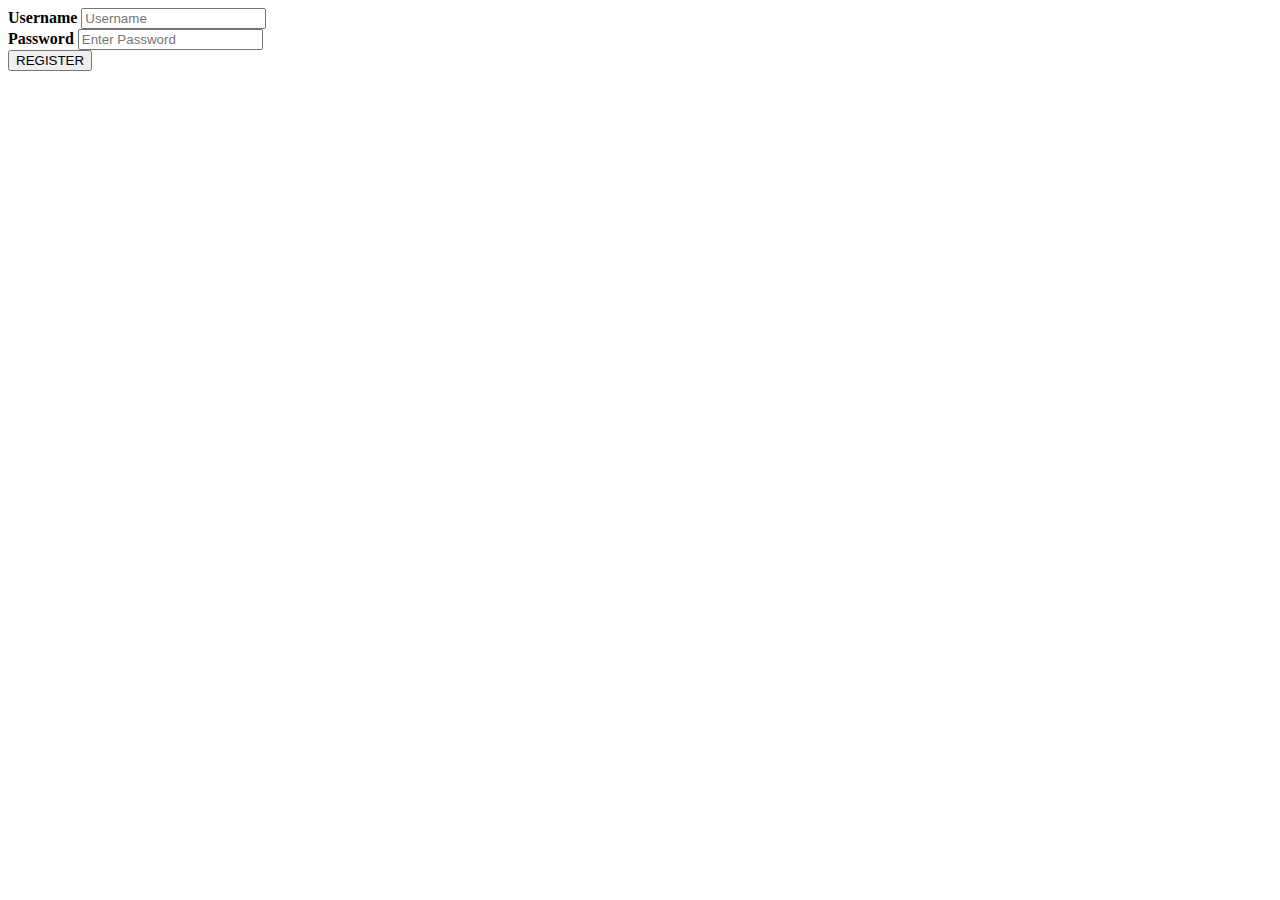
<file: loginform/index.html>
<!DOCTYPE html>
<html lang="en">
  <head>
    <meta charset="UTF-8" />
    <meta name="viewport" content="width=device-width, initial-scale=1.0" />
    <meta http-equiv="X-UA-Compatible" content="ie=edge" />
    <title>Registration Form</title>
  </head>
  <form action="action">
      <div class = "container">
          
          <div>
          <label for="name"><b>Username</b></label>
          <input type="text"
          placeholder="Username"
          name = "name"
          id =""name"
          required
          />
      </div>
      </div>
      <div class="container">
      <div>
        <label for="psw"><b>Password</b></label>
        <input
          type="password"
          placeholder="Enter Password"
          name="password"
          id="psw"
          required
        />
      
      </div>

      <button type="submit" class ="registerbtn">REGISTER</button>
      </form>
    </body>
      </html>
</file>
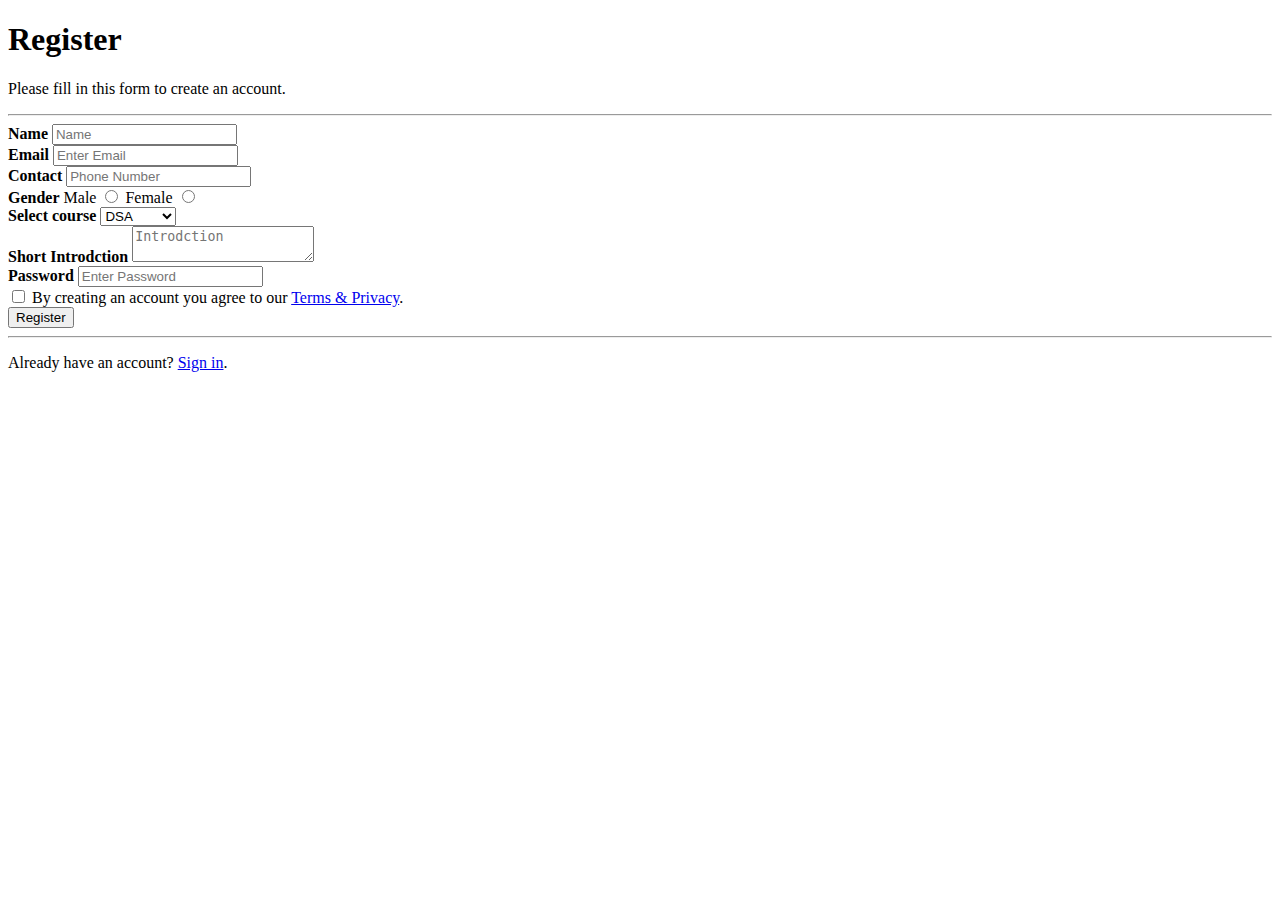
<file: Reg/index.html>
<!DOCTYPE html>
<html lang="en">
  <head>
    <meta charset="UTF-8" />
    <meta name="viewport" content="width=device-width, initial-scale=1.0" />
    <meta http-equiv="X-UA-Compatible" content="ie=edge" />
    <title>Registration Form</title>
  </head>
  <body>
    <form action="/action">
      <div class="container">
        <h1>Register</h1>
        <p>Please fill in this form to create an account.</p>
        <hr />

        <div>
          <label for="name"><b>Name</b></label>
          <input
            type="text"
            placeholder="Name"
            name="name"
            id="name"
            required
          />
        </div>

        <div>
          <label for="email"><b>Email</b></label>
          <input
            type="email"
            placeholder="Enter Email"
            name="email"
            id="email"
            required
          />
        </div>

        <div>
          <label for="phone"><b>Contact</b></label>
          <input
            type="number"
            placeholder="Phone Number"
            name="phone"
            id="phone"
            required
          />
        </div>

        <div>
          <label><b>Gender</b></label>
          <label for="male-gender">Male</label>
          <input
            type="radio"
            name="gender"
            id="male-gender"
            value="male"
            required
          />
          <label for="female-gender">Female</label>
          <input
            type="radio"
            name="gender"
            id="female-gender"
            value="female"
            required
          />
        </div>

        <div>
          <label for="course"><b>Select course</b></label>
          <select id="course" name="course">
            <option value="DSA">DSA</option>
            <option value="Frontend">Frontend</option>
            <option value="Backend">Backend</option>
            <option value="Fullstack">Fullstack</option>
          </select>
        </div>

        <div>
          <label for="description"><b>Short Introdction</b></label>
          <textarea
            placeholder="Introdction"
            name="description"
            id="description"
            required
          ></textarea>
        </div>

        <div>
          <label for="psw"><b>Password</b></label>
          <input
            type="password"
            placeholder="Enter Password"
            name="password"
            id="psw"
            required
          />
        </div>

        <div>
          <input type="checkbox" id="tc" name="tc" required />
          <label for="tc"> By creating an account you agree to our </label>
          <a href="#">Terms & Privacy</a>.
        </div>

        <button type="submit" class="registerbtn">Register</button>
      </div>

      <hr />

      <div class="container signin">
        <p>Already have an account? <a href="#">Sign in</a>.</p>
      </div>
    </form>
  </body>
</html>
</file>
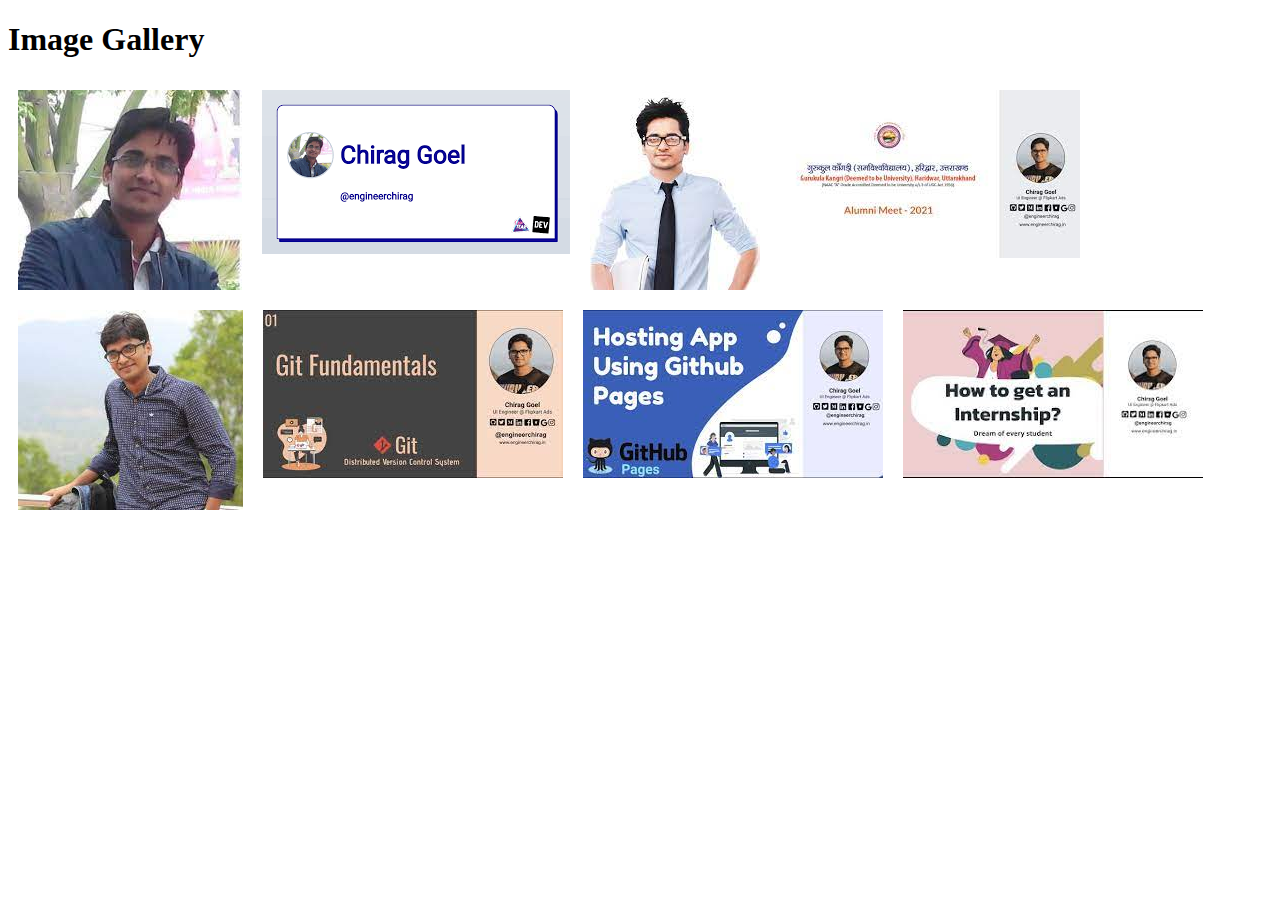
<file: imagegallery.html>
<!DOCTYPE html>
<html lang="en">
  <head>
    <meta charset="UTF-8" />
    <meta name="viewport" content="width=device-width, initial-scale=1.0" />
    <meta http-equiv="X-UA-Compatible" content="ie=edge" />
    <title>Image Gallery</title>
    <style>
      .container > div {
        float: left;
        height: 200px;
        overflow: hidden;
        margin: 10px;
      }
    </style>
  </head>
  <body>
    <h1>Image Gallery</h1>
    <div class="container">
      <div>
        <img
          src="[data-uri]"
          placeholder="Chirag Goel"
        />
      </div>
      <div>
        <img
          src="[data-uri]"
          placeholder="Chirag Goel"
        />
      </div>
      <div>
        <img
          src="[data-uri]"
          placeholder="Chirag Goel"
        />
      </div>
      <div>
        <img
          src="[data-uri]"
          placeholder="Chirag Goel"
        />
      </div>
      <div>
        <img
          src="[data-uri]"
          placeholder="Chirag Goel"
        />
      </div>
      <div>
        <img
          src="[data-uri]"
          placeholder="Chirag Goel"
        />
      </div>
      <div>
        <img
          src="[data-uri]"
          placeholder="Chirag Goel"
        />
      </div>
      <div>
        <img
          src="[data-uri]"
          placeholder="Chirag Goel"
        />
      </div>
    </div>
  </body>
</html>
</file>
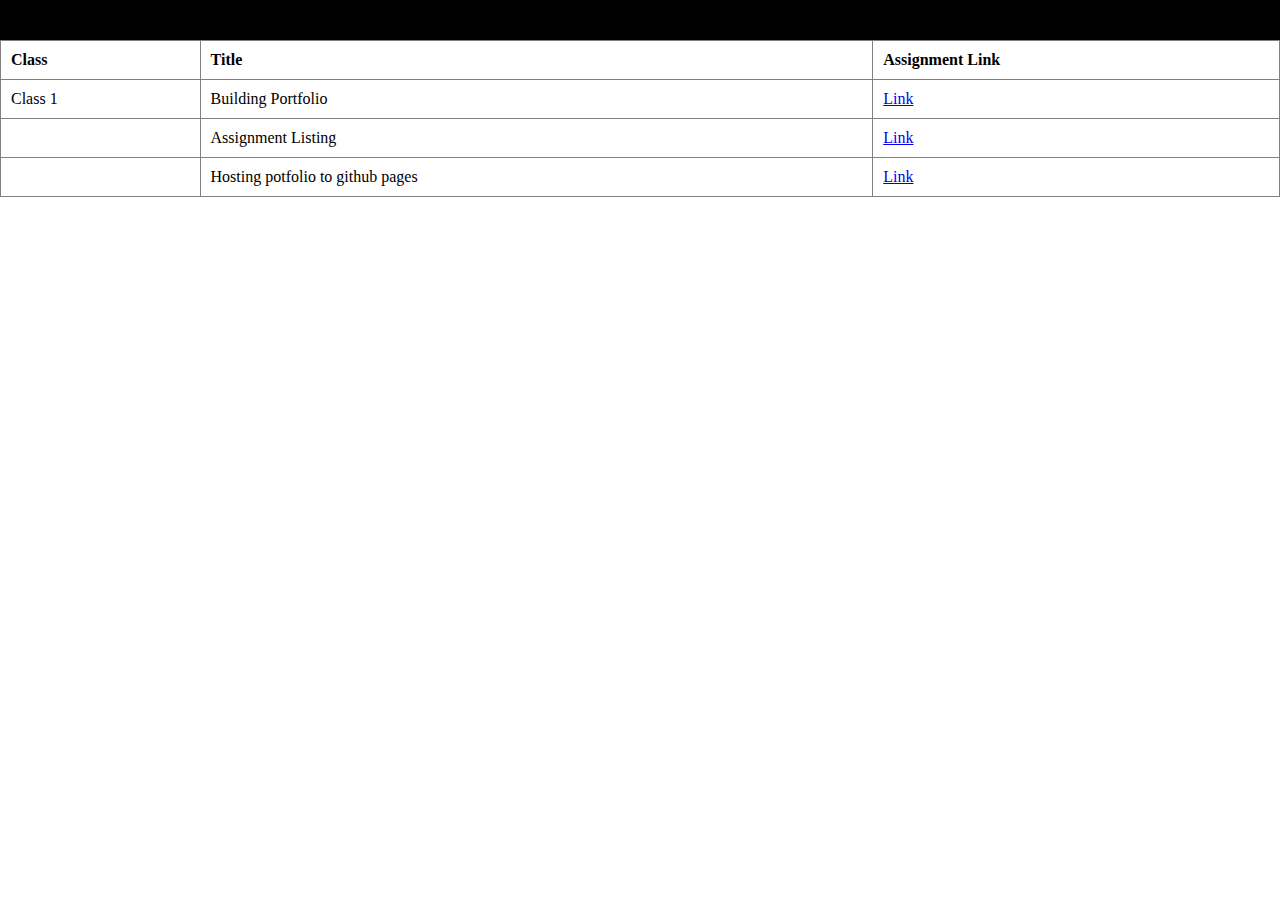
<file: table.html>
<!DOCTYPE html>
<html lang="en">
<head>
    <meta charset="UTF-8">
    <meta http-equiv="X-UA-Compatible" content="IE=edge">
    <meta name="viewport" content="width=device-width, initial-scale=1.0">
    <title>Assignments</title>
    <style>
      body {
        padding: 0;
        margin: 0;
      }
      #header {
        height: 40px;
        background-color: black;
      }
      .assignment-table {
        width: 100%;
        border-collapse: collapse;
      }
      th {
        text-align: left;
        padding: 10px;
      }
      td {
        padding: 10px;
      }
    </style>
</head>
<body>
    <header class="width-100" id="header">Header</header>
    <table border="1" width="100%" class="assignment-table">
      <thead>
        <tr>
          <th>Class</th>
          <th>Title</th>
          <th>Assignment Link</th>
        </tr>
      </thead>
      <tbody>
        <tr>
          <td>Class 1</td>
          <td>Building Portfolio</td>
          <td><a href="https://github.com/Arunkanth27/Front-end-"> Link </a></td>
        </tr>
        <tr>
          <td></td>
          <td>Assignment Listing</td>
          <td><a href="https://github.com/Arunkanth27/Front-end-"> Link </a></td>
        </tr>
        <tr>
          <td></td>
          <td>Hosting potfolio to github pages</td>
          <td><a href="https://arunkanth27.github.io/Front-end-/"> Link </a></td>
        </tr>
      </tbody>
    </table>
</body>
</html>
</file>
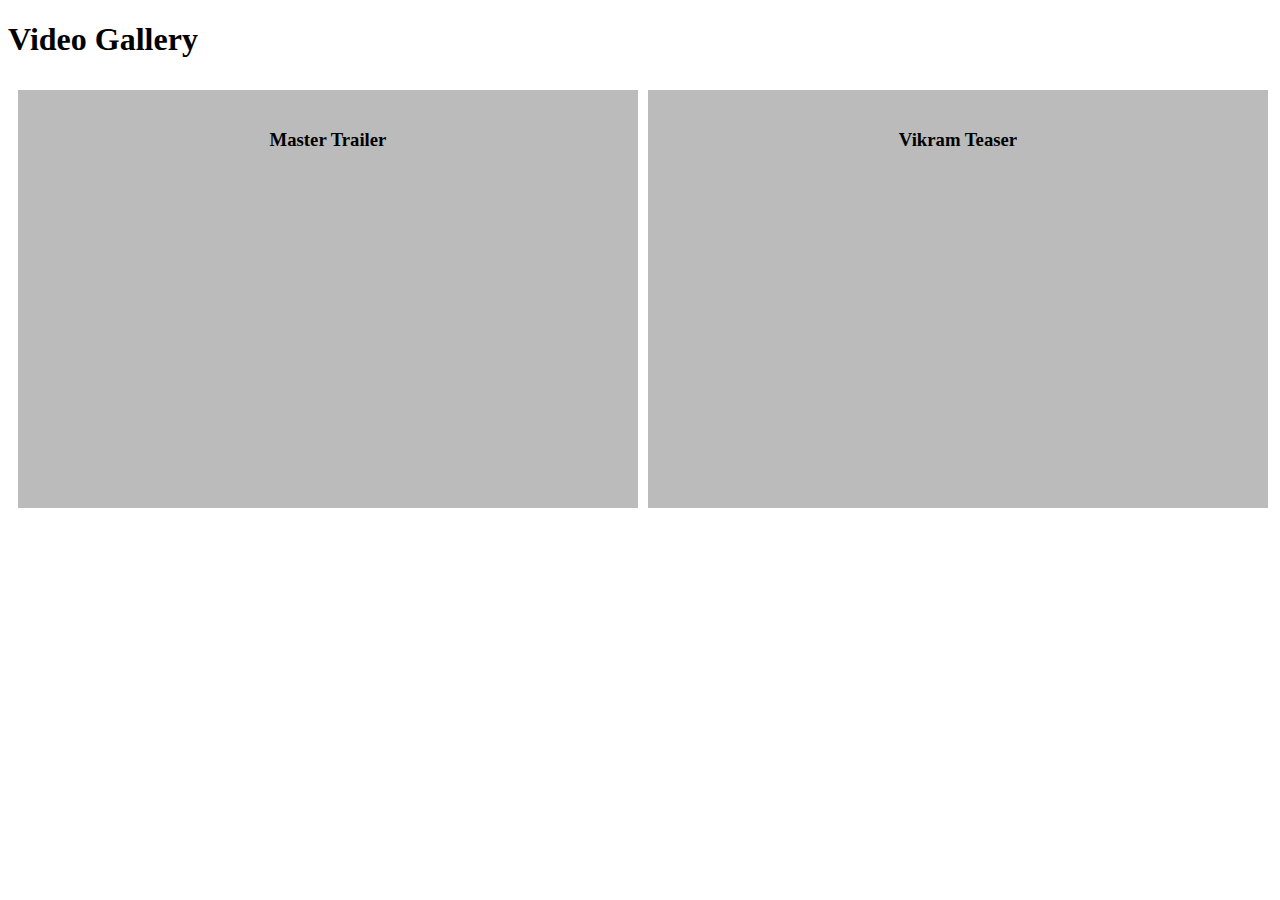
<file: videogallery.html>
<!DOCTYPE html>
<html lang="en">
<head>
    <meta charset="UTF-8">
    <meta http-equiv="X-UA-Compatible" content="IE=edge">
    <meta name="viewport" content="width=device-width, initial-scale=1.0">
    <title>Video Gallery</title>
    <style>
        .video-container {
            float: left;
            margin: 10px 0 0 10px;
            text-align: center;
            background-color: #bbb;
            padding: 20px 30px 20px 30px;
        }  
    </style>
</head>
<body>
    <h1>Video Gallery</h1>
    <section>
        <div class="video-container">
            <div>
              <h3>Master Trailer</h3>  
            </div>
            <div>
                <iframe width="560" 
                height="315" 
                src="https://www.youtube.com/embed/1_iUFT3nWHk" 
                title="Master Trailer" 
                frameborder="0" 
                allow="accelerometer; autoplay; clipboard-write; 
                encrypted-media; gyroscope; picture-in-picture" 
                allowfullscreen></iframe>
            </div>
        </div>
        <div class="video-container">
            <div>
                <h3>Vikram Teaser</h3>  
              </div>
              <div>
                <iframe width="560" 
                height="315" 
                src="https://www.youtube.com/embed/NXSigiaZ0W0" title="Vikram Teaser" 
                frameborder="0" 
                allow="accelerometer; autoplay; clipboard-write; 
                encrypted-media; gyroscope; picture-in-picture" 
                allowfullscreen></iframe>
              </div>
        </div>
    </section>
</body>
</html>
</file>
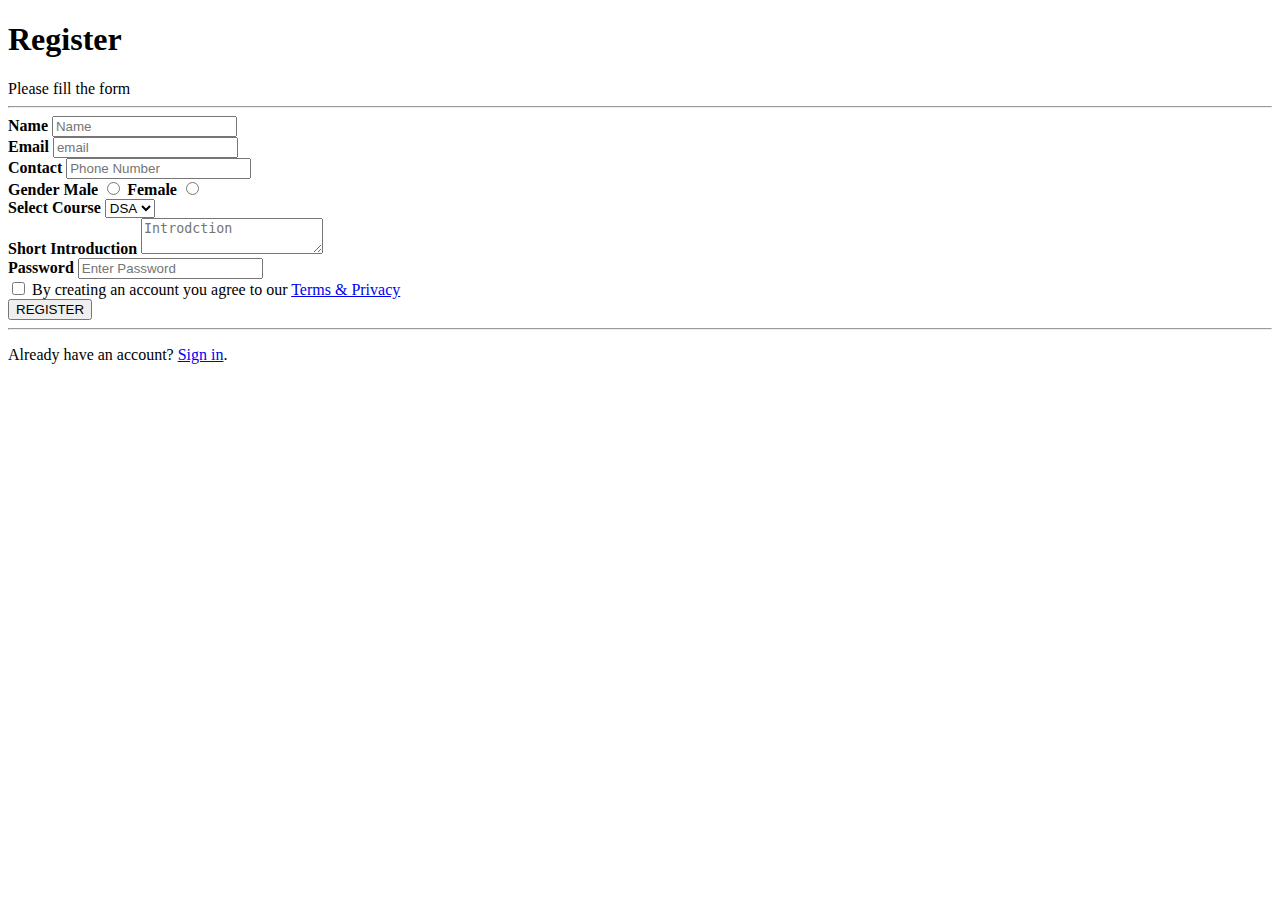
<file: Mine/registrationform.html>
<!DOCTYPE html>
<html lang="en">
  <head>
    <meta charset="UTF-8" />
    <meta name="viewport" content="width=device-width, initial-scale=1.0" />
    <meta http-equiv="X-UA-Compatible" content="ie=edge" />
    <title>Registration Form</title>
  </head>
  <form action="action">
      <div class = "container">
          <h1>Register</h1>
          <p1>Please fill the form</p1>
          <hr />

     
      <div>
          <label for="name"><b>Name</b></label>
          <input type="text"
          placeholder="Name"
          name = "name"
          id =""name"
          required
          />
      </div>

      <div>
          <label for="Email"><b>Email</b></label>
          <input type="email"
          placeholder="email"
          name = "email"
          id ="email"
          required
          />
        </div>

        <div>
            <label for="phone"><b>Contact</b></label>
            <input
              type="number"
              placeholder="Phone Number"
              name="phone"
              id="phone"
              required
            />
          </div>

          <label><b>Gender</b></label>
          <label for="Male-gender"><b>Male</b></label>
          <input type="radio"
          name="gender"
          id ="Male-gender"
          value="Male"
          required
          />

          <label for="Female-gender"><b>Female</b></label>
          <input type="radio"
          name="gender"
          id ="Femle-gender"
          value="Female"
          required
          />

          <div>
              <label for="course"><b>Select Course</b></label>
              <select id ="course" name="course">
                  <option value="DSA">DSA</option>
                  <option value="FSD">FSD</option>
                  <option value="FED">FED</option>
                  <option value="BED">BED</option>
              </select>

          </div>

          <div>
            <label for="description"><b>Short Introduction</b></label>
            <textarea
              placeholder="Introdction"
              name="description"
              id="description"
              required
            ></textarea>
          </div>

          <div>
            <label for="psw"><b>Password</b></label>
            <input
              type="password"
              placeholder="Enter Password"
              name="password"
              id="psw"
              required
            />
          </div>

          <div>
              <input type ="checkbox" 
              id="tc"
              name="tc"
              required />
              <label for="tc"> By creating an account you agree to our </label>
              <a href="#">Terms & Privacy</a>

          </div>

          <button type="submit" class ="registerbtn">REGISTER</button>

        </div>
        <hr />

        <div class="container signin">
          <p>Already have an account? <a href="#">Sign in</a>.</p>
        </div>

  </form>
</file>
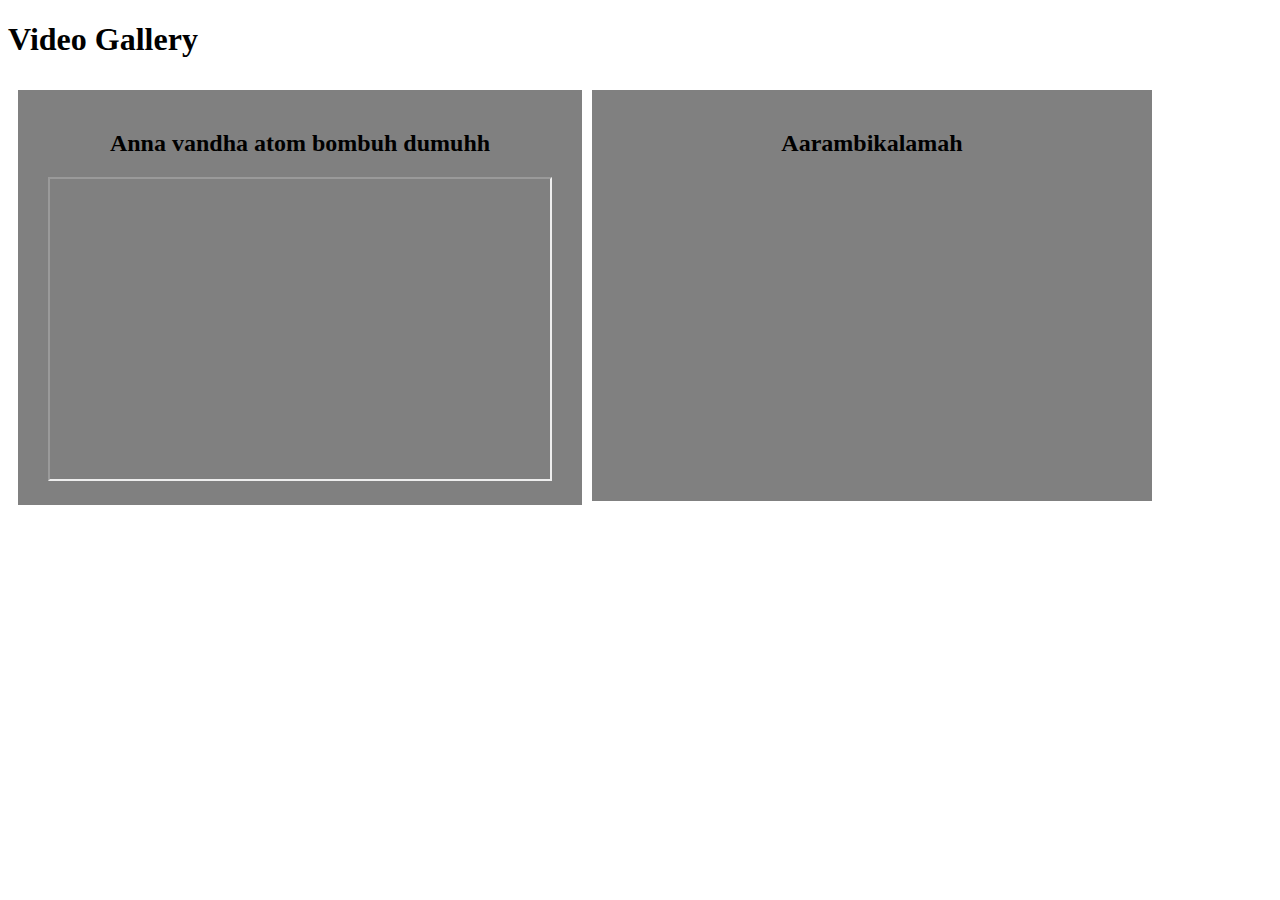
<file: Mine/videogallery1.html>
<!DOCTYPE html>
<html lang="en">
<head>
    <meta charset="UTF-8">
    <meta http-equiv="X-UA-Compatible" content="IE=edge">
    <meta name="viewport" content="width=device-width, initial-scale=1.0">
    <title>Video Gallery</title>
    </head>
    <style>
        .container
        {
            float: left;
            margin: 10px 0px 0px 10px;
            text-align: center;
            background-color: grey;
            padding: 20px 30px 20px 30px;
        }
    </style>
    <body>
        <h1>Video Gallery</h1>
        <section>
            <div class = "container">
                <div>
                <h2>Anna vandha atom bombuh dumuhh</h2>
                </div>
                <div>
                    <iframe width="500"
                    height ="300"
                    src="https://www.youtube.com/embed/1_iUFT3nWHk" 
                    title = "Master Trailer"
                    frameborder ="1"
                    allow="accelerometer";autoplay;clipboard-write;encrypted-media;gyroscope;picture-in-picture;
                    allowfullscreen></iframe>
                   </div>
               </div>
               <div class = "container">
                <div>
                <h2>Aarambikalamah</h2>
                </div>
                <div>
                    <iframe width="500"
                    height ="300"
                    src="https://www.youtube.com/embed/NXSigiaZ0W0" title="Vikram Teaser" 
                    frameborder ="0"
                    allow="accelerometer";autoplay;clipboard-write;encrypted-media;gyroscope;picture-in-picture;
                    allowfullscreen></iframe>
                   </div>
               </div>
        </section>
    </body>
</file>
